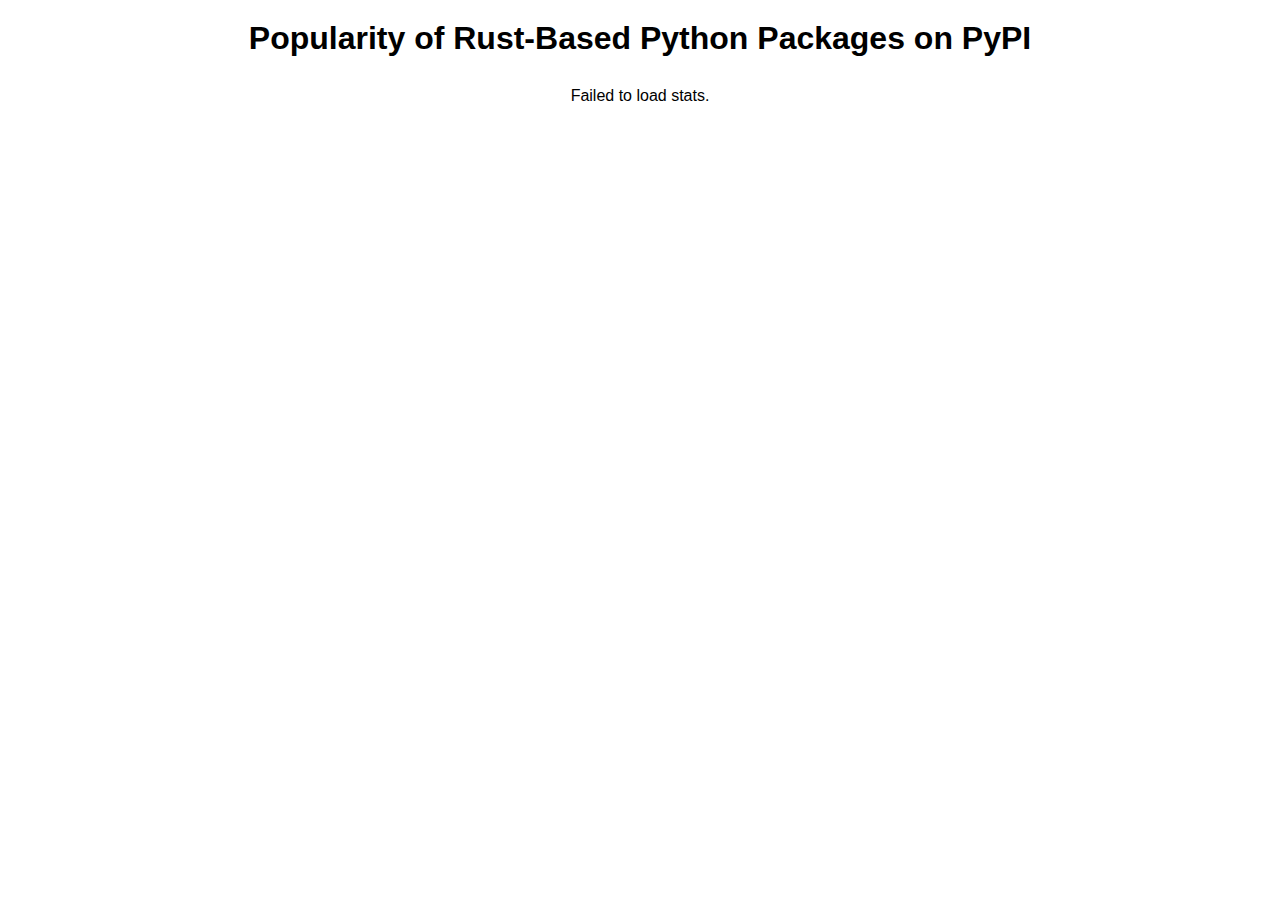
<file: index.html>
<!DOCTYPE html>
<html lang="en">
<head>
    <meta charset="UTF-8">
    <meta name="viewport" content="width=device-width, initial-scale=1.0">
    <title>Popularity of Rust-Based Python Packages on PyPI</title>
    <style>
        h1 {
            text-align: center;
            font-family: Arial, sans-serif;
            margin-top: 20px;
            margin-bottom: 30px;
        }

        #stats {
            font-family: Arial, sans-serif;
            text-align: center;
            margin-top: 20px;
        }

        .section {
            text-align: center;
            font-family: Arial, sans-serif;
            font-size: 30px;
            font-weight: bold;
            margin-top: 30px;
            margin-bottom: 5px;
            color: #333;
            display: block;
        }

        .stat {
            margin: 10px 0;
            padding: 10px 0;
        }

        .emoji {
            font-size: 60px;
            margin-right: 10px;
        }

        .ratio {
            font-size: 60px;
            font-weight: bold;
        }

        .downloads {
            font-size: 14px;
            color: gray;
        }

        .stat {
            margin: 10px 0;
        }
    </style>
</head>
<body>
    <h1>Popularity of Rust-Based Python Packages on PyPI</h1>
    <div id="stats">
        Loading stats...
    </div>

    <script>
        const gistUrl = 'https://gist.githubusercontent.com/benkulcsar/55cabe90eac0e893bdc47685c9551783/raw/rustybears.json';

        fetch(gistUrl)
            .then(response => {
                if (!response.ok) {
                    throw new Error(`HTTP error! status: ${response.status}`);
                }
                return response.json();
            })
            .then(data => {
                const pandasDownloads = data.pandas;
                const pandasRatio = data.pandas_ratio;
                const polarsDownloads = data.polars;
                const polarsRatio = data.polars_ratio;

                const poetryDownloads = data.poetry;
                const poetryRatio = data.poetry_ratio;
                const uvDownloads = data.uv;
                const uvRatio = data.uv_ratio;

                const customText = `
                    <div class="stat">
                        <span class="section">Polars vs Pandas</span><br><br>
                        <span class="emoji">🐻‍❄️</span>
                        <span class="ratio">${polarsRatio}</span>
                        <div class="downloads">(${polarsDownloads})</div>
                    </div>
                    <div class="stat">
                        <span class="emoji">🐼</span>
                        <span class="ratio">${pandasRatio}</span>
                        <div class="downloads">(${pandasDownloads})</div>
                    </div>
                    <div class="stat">
                        <span class="section">uv vs Poetry</span><br><br>
                        <span class="emoji">🟪</span>
                        <span class="ratio">${uvRatio}</span>
                        <div class="downloads">(${uvDownloads})</div>
                    </div>
                    <div class="stat">
                        <span class="emoji">🖋️</span>
                        <span class="ratio">${poetryRatio}</span>
                        <div class="downloads">(${poetryDownloads})</div>
                    </div>
                `;

                document.getElementById('stats').innerHTML = customText;
            })
            .catch(error => {
                console.error('Error fetching Gist data:', error);
                document.getElementById('stats').textContent = 'Failed to load stats.';
            });
    </script>
</body>
</html>
</file>
